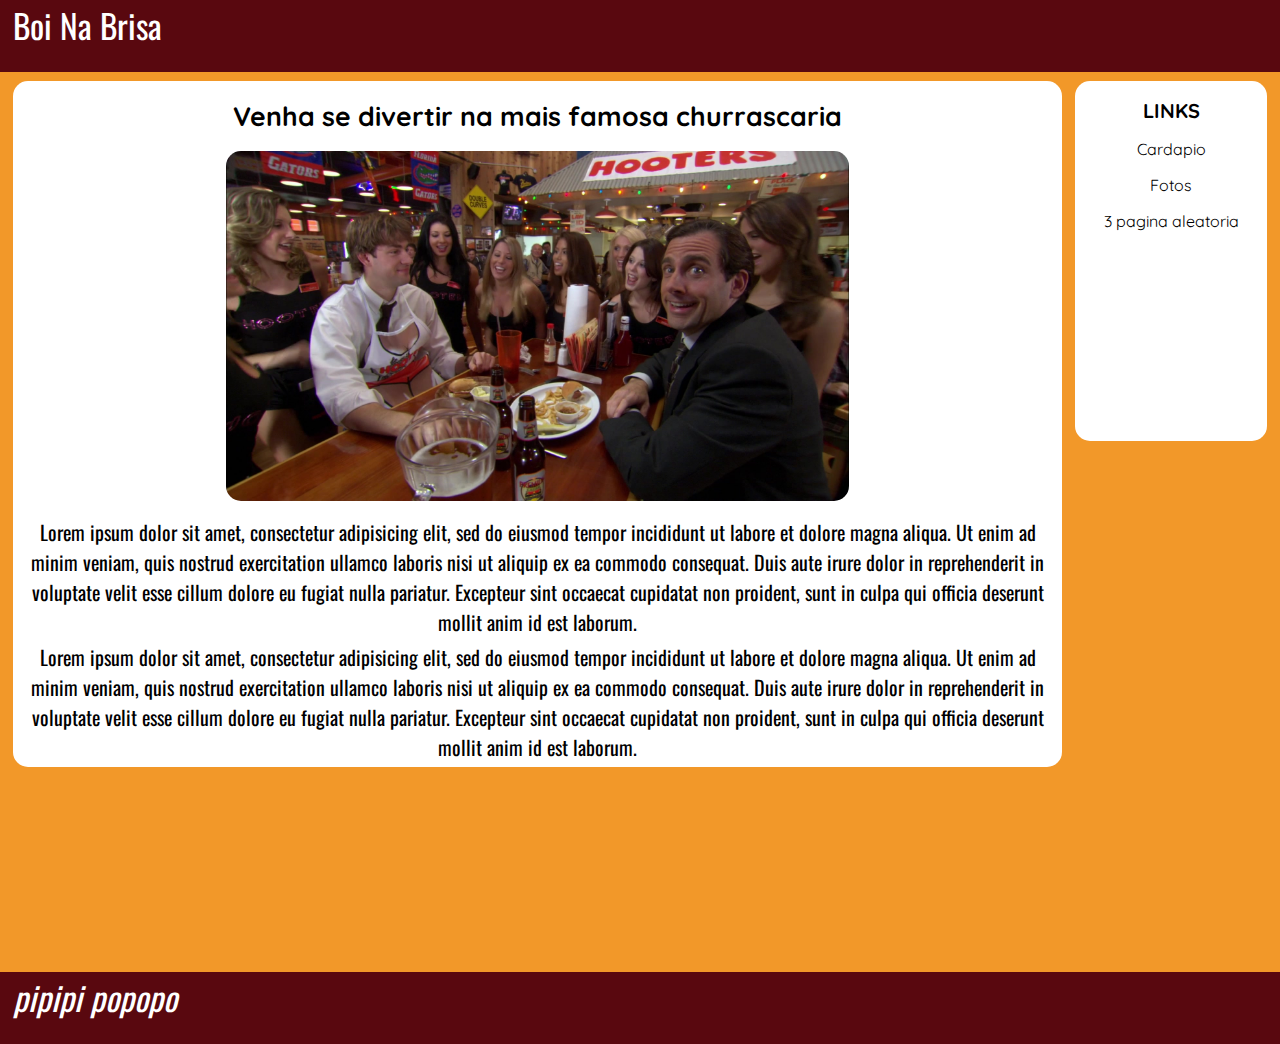
<file: index.html>
<!DOCTYPE html>
<html lang="pt-br">

<head>
    <meta charset="utf-8">
    <meta name="viewport" content="width=device-width, initial-scale=1">
    <title>Boi na Brasa</title>
    <link rel="stylesheet" type="text/css" href="style.css">
</head>

<body>
    <container>
        <header>
            <nav>
                <p class="ronaldinho">Boi Na Brisa</p>
            </nav>
        </header>
        <div>
            <article>
                <section>
                    <h1>Venha se divertir na mais famosa churrascaria</h1>
                    <figure><img src="images/hooters.jpg"></figure>
                    <div class="texto">
                        <p class="robinho">Lorem ipsum dolor sit amet, consectetur adipisicing elit, sed do eiusmod
                            tempor incididunt ut labore et dolore magna aliqua. Ut enim ad minim veniam,
                            quis nostrud exercitation ullamco laboris nisi ut aliquip ex ea commodo
                            consequat. Duis aute irure dolor in reprehenderit in voluptate velit esse
                            cillum dolore eu fugiat nulla pariatur. Excepteur sint occaecat cupidatat non
                            proident, sunt in culpa qui officia deserunt mollit anim id est laborum.</p>
                        <p class="robinho">Lorem ipsum dolor sit amet, consectetur adipisicing elit, sed do eiusmod
                            tempor incididunt ut labore et dolore magna aliqua. Ut enim ad minim veniam,
                            quis nostrud exercitation ullamco laboris nisi ut aliquip ex ea commodo
                            consequat. Duis aute irure dolor in reprehenderit in voluptate velit esse
                            cillum dolore eu fugiat nulla pariatur. Excepteur sint occaecat cupidatat non
                            proident, sunt in culpa qui officia deserunt mollit anim id est laborum.</p>
                    </div>
                </section>
            </article>
            <aside>
                <h2>LINKS</h2>
                <a href="cardapio.html" target="_blank">
                    <p class="kaka">Cardapio</p>
                </a>
                <a href="fotos.html" target="_blank">
                    <p class="kaka">Fotos</p>
                </a>
                <a href="random.html" target="_blank">
                    <p class="kaka">3 pagina aleatoria</p>
                </a>
            </aside>
        </div>
        <footer>
            <address>
                <p class="ronaldinho">pipipi popopo</p>
            </address>
        </footer>

    </container>


</body>

</html>
</file>
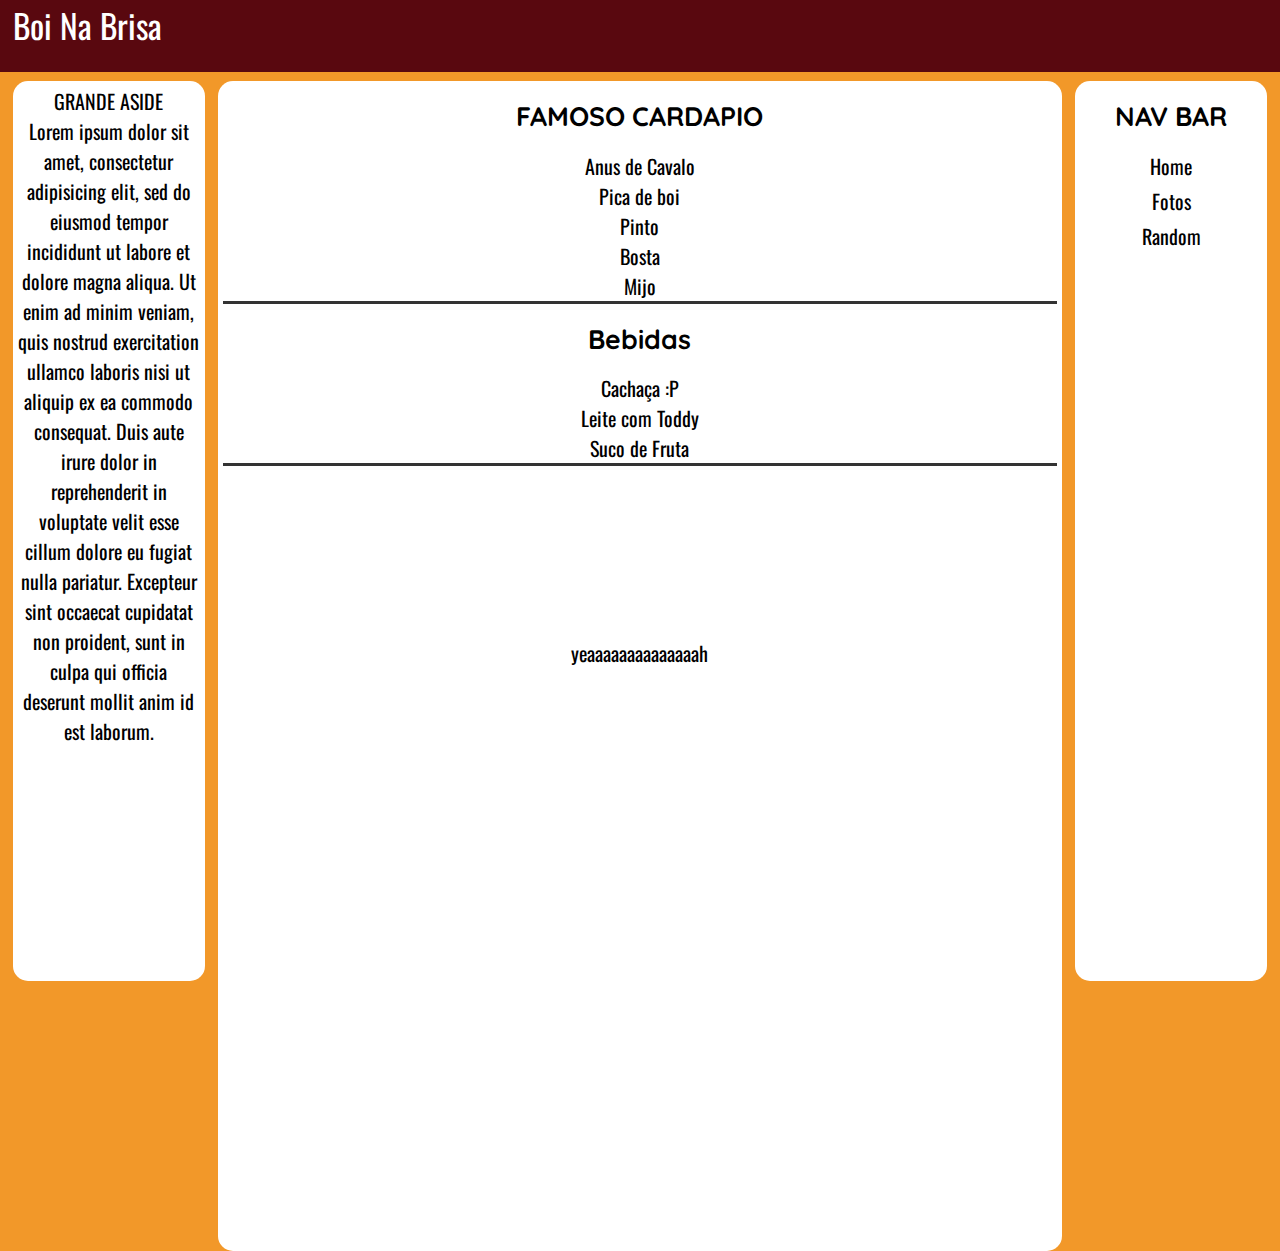
<file: cardapio.html>
<!DOCTYPE html>
<html lang="pt-br">

<head>
    <meta charset="utf-8">
    <meta name="viewport" content="width=device-width, initial-scale=1">
    <link rel="stylesheet" type="text/css" href="secundarias.css">
    <title>Cardapio - Boi na Brasa</title>
</head>

<body>

    <header class="ronaldo">
        <p class="ronaldinho">Boi Na Brisa</p>
    </header>


    <aside>
        <p class="robinho">GRANDE ASIDE<br>Lorem ipsum dolor sit amet, consectetur adipisicing elit, sed do eiusmod
            tempor incididunt ut labore et dolore magna aliqua. Ut enim ad minim veniam,
            quis nostrud exercitation ullamco laboris nisi ut aliquip ex ea commodo
            consequat. Duis aute irure dolor in reprehenderit in voluptate velit esse
            cillum dolore eu fugiat nulla pariatur. Excepteur sint occaecat cupidatat non
            proident, sunt in culpa qui officia deserunt mollit anim id est laborum.</p>
    </aside>
    <section>
        <header>
            <h1>FAMOSO CARDAPIO</h1>
        </header>
        <article>
            <p class="neymar">Anus de Cavalo<br>Pica de boi<br>Pinto<br>Bosta<br>Mijo</p>
            <h1>Bebidas</h1>
            <p class="neymar">Cachaça :P<br>Leite com Toddy<br>Suco de Fruta</p>
        </article>
        <br><br><br><br><br><br><br><br><br>
        <footer>
            <p class="robinho">yeaaaaaaaaaaaaaah</p>
        </footer>
    </section>
    <nav>
        <h1>NAV BAR</h1>
        <a href="index.html" target="_blank">
            <p class="robinho">Home</p>
        </a>
        <a href="fotos.html"><p class="robinho">Fotos</p></a>
        <a href="random.html"><p class="robinho">Random</p></a>
    </nav>
    <footer></footer>

</body>

</html>
</file>
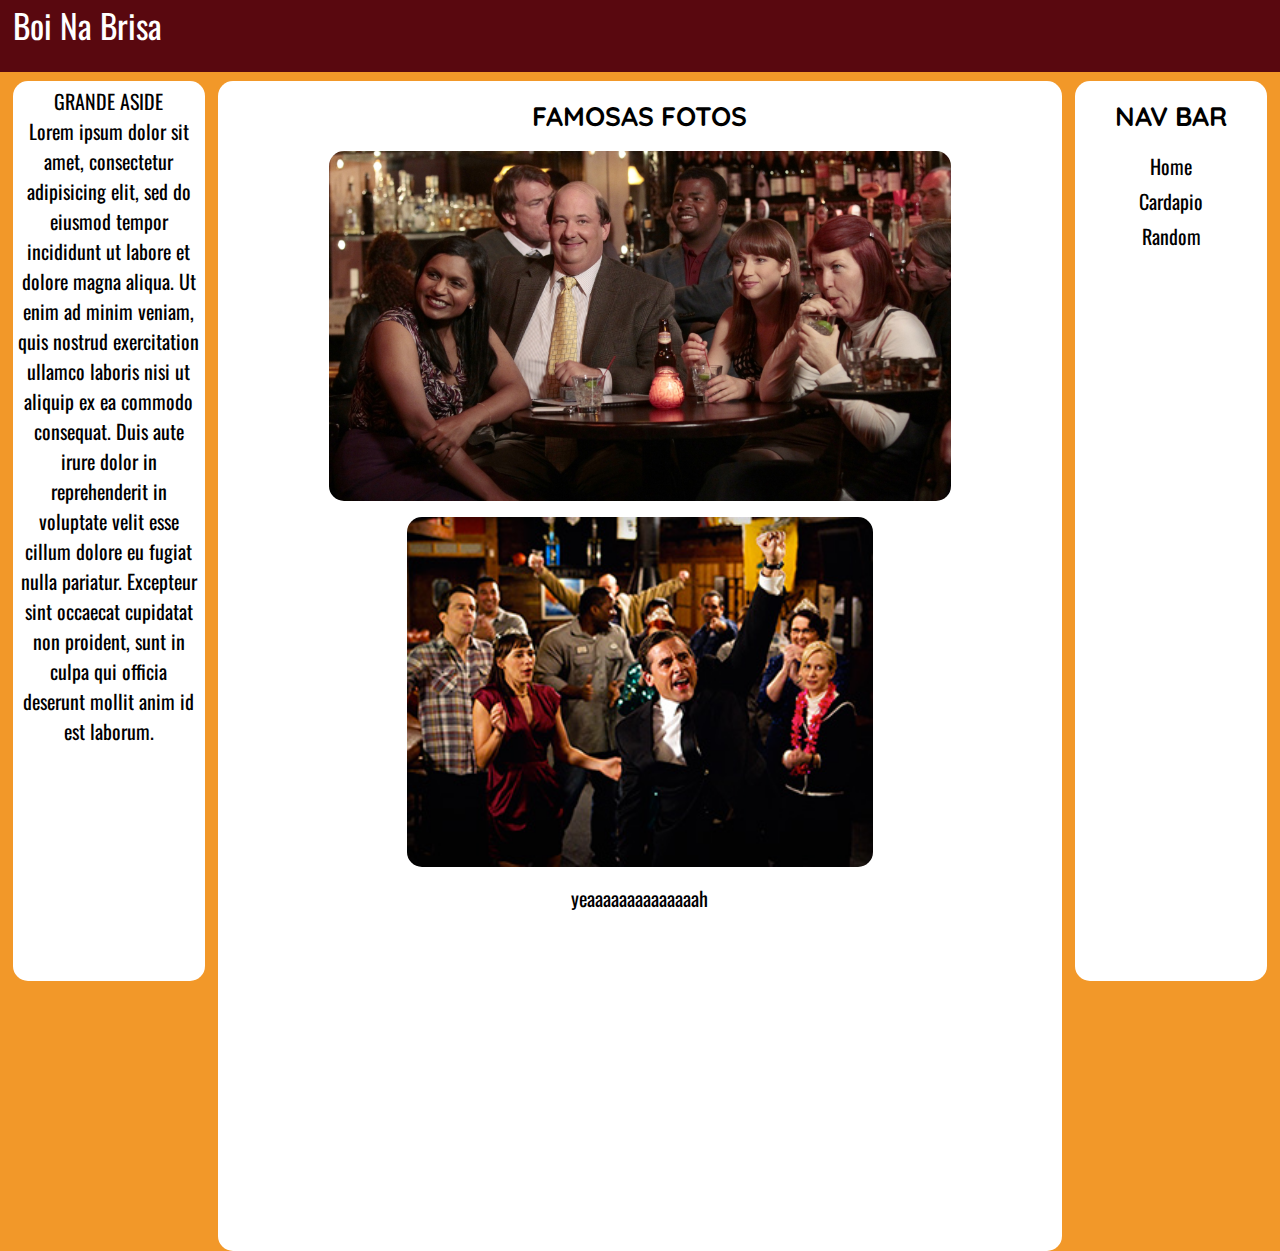
<file: fotos.html>
<!DOCTYPE html>
<html lang="pt-br">

<head>
    <meta charset="utf-8">
    <meta name="viewport" content="width=device-width, initial-scale=1">
    <link rel="stylesheet" type="text/css" href="secundarias.css">
    <title>Fotos - Boi na Brasa</title>
</head>

<body>

    <header class="ronaldo">
        <p class="ronaldinho">Boi Na Brisa</p>
    </header>


    <aside>
        <p class="robinho">GRANDE ASIDE<br>Lorem ipsum dolor sit amet, consectetur adipisicing elit, sed do eiusmod
            tempor incididunt ut labore et dolore magna aliqua. Ut enim ad minim veniam,
            quis nostrud exercitation ullamco laboris nisi ut aliquip ex ea commodo
            consequat. Duis aute irure dolor in reprehenderit in voluptate velit esse
            cillum dolore eu fugiat nulla pariatur. Excepteur sint occaecat cupidatat non
            proident, sunt in culpa qui officia deserunt mollit anim id est laborum.</p>
    </aside>
    <section>
        <header>
            <h1>FAMOSAS FOTOS</h1>
        </header>
        <article>
            <figure><img src="images/pipi.jpg"></figure>
            <figure><img src="images/pipo.jpg"></figure>
        </article>
        <footer>
            <p class="robinho">yeaaaaaaaaaaaaaah</p>
        </footer>
    </section>
    <nav>
        <h1>NAV BAR</h1>
        <a href="index.html" target="_blank">
            <p class="robinho">Home</p>
        </a>
        <a href="cardapio.html"><p class="robinho">Cardapio</p></a>
        <a href="random.html"><p class="robinho">Random</p></a>
    </nav>
    <footer></footer>

</body>

</html>
</file>
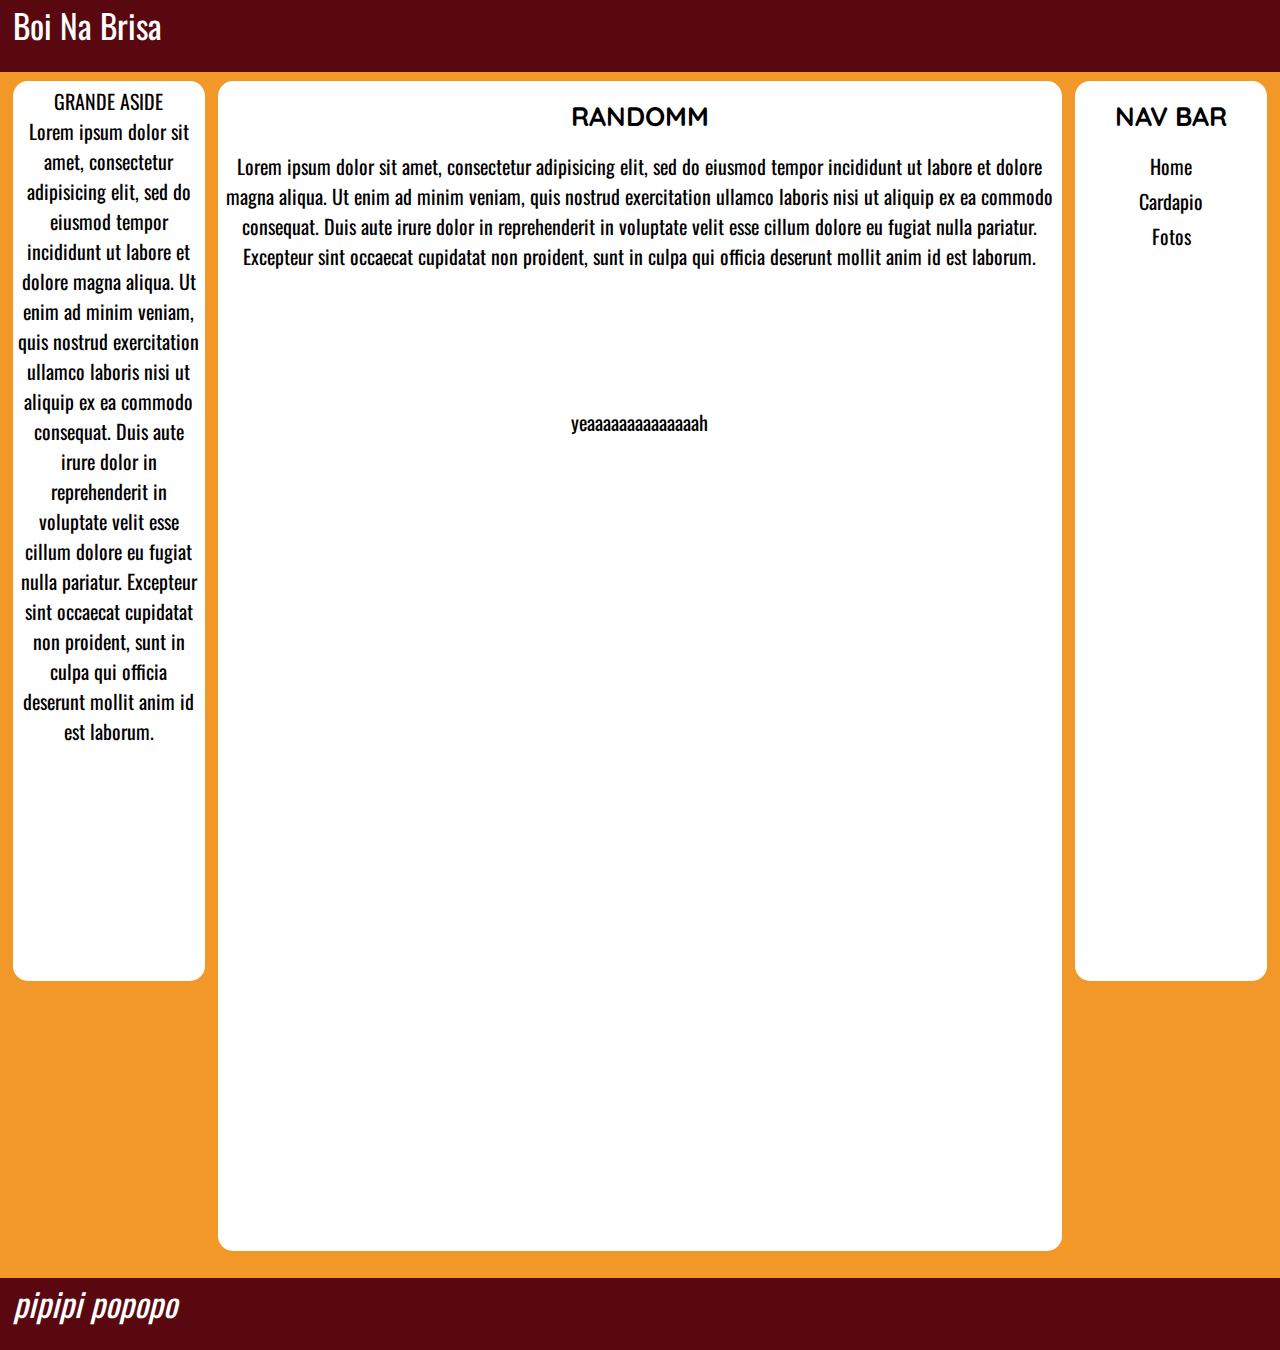
<file: random.html>
<!DOCTYPE html>
<html lang="pt-br">

<head>
    <meta charset="utf-8">
    <meta name="viewport" content="width=device-width, initial-scale=1">
    <link rel="stylesheet" type="text/css" href="secundarias.css">
    <title>Fotos - Boi na Brasa</title>
</head>

<body>

    <header class="ronaldo">
        <p class="ronaldinho">Boi Na Brisa</p>
    </header>


    <aside>
        <p class="robinho">GRANDE ASIDE<br>Lorem ipsum dolor sit amet, consectetur adipisicing elit, sed do eiusmod
            tempor incididunt ut labore et dolore magna aliqua. Ut enim ad minim veniam,
            quis nostrud exercitation ullamco laboris nisi ut aliquip ex ea commodo
            consequat. Duis aute irure dolor in reprehenderit in voluptate velit esse
            cillum dolore eu fugiat nulla pariatur. Excepteur sint occaecat cupidatat non
            proident, sunt in culpa qui officia deserunt mollit anim id est laborum.</p>
    </aside>
    <section>
        <header>
            <h1>RANDOMM</h1>
        </header>
        <article>
            <p class="robinho">Lorem ipsum dolor sit amet, consectetur adipisicing elit, sed do eiusmod
                tempor incididunt ut labore et dolore magna aliqua. Ut enim ad minim veniam,
                quis nostrud exercitation ullamco laboris nisi ut aliquip ex ea commodo
                consequat. Duis aute irure dolor in reprehenderit in voluptate velit esse
                cillum dolore eu fugiat nulla pariatur. Excepteur sint occaecat cupidatat non
                proident, sunt in culpa qui officia deserunt mollit anim id est laborum.</p>
        </article>
        <br><br><br><br><br><br><br>
        <footer>
            <p class="robinho">yeaaaaaaaaaaaaaah</p>
        </footer>
    </section>
    <nav>
        <h1>NAV BAR</h1>
        <a href="index.html" target="_blank">
            <p class="robinho">Home</p>
        </a>
        <a href="cardapio.html">
            <p class="robinho">Cardapio</p>
        </a>
        <a href="fotos.html">
            <p class="robinho">Fotos</p>
        </a>
    </nav>
    <footer class="rodape">
        <address>
            <p class="ronaldinho">pipipi popopo</p>
        </address>
    </footer>

</body>

</html>
</file>
<file: style.css>
@import url('https://fonts.googleapis.com/css2?family=Oswald:wght@200&family=Quicksand:wght@300&display=swap');

body {
    background-color: #F29829;
}

.container {
    position: relative;
    height: 100%;
    width: 100%;
    border-collapse: collapse;
}

header {
    position: absolute;
    top: 0%;
    left: 0%;
    width: 100%;
    height: 8%;
    background-color: #59080F;
}

nav {}

.ronaldinho {
    font-family: 'Oswald', sans-serif;
    font-size: 25pt;
    margin: 0;
    margin-left: 1%;
    color: white;
}

.robinho {

    font-family: 'Oswald', sans-serif;
    font-size: 15pt;
    margin: 0;
    margin-left: 1%;
    text-align: center;
    margin: 5px;

}

.kaka {
    text-align: center;

}

article {
    position: absolute;
    width: 82%;
    top: 9%;
    left: 1%;
    margin: 0;
    background-color: #ffffff;
    border-radius: 15px;
}

aside {
    position: absolute;
    width: 15%;
    height: 40%;
    top: 9%;
    right: 1%;
    margin: 0;
    border-radius: 15px;
    background-color: #ffffff;
}

footer {
    position: absolute;
    bottom: -16%;
    left: 0%;
    width: 100%;
    height: 8%;
    background-color: #59080F;

}

h1 {
    font-family: 'Quicksand', sans-serif;
    font-size: 20pt;
    text-align: center;
}

h2 {
    font-family: 'Quicksand', sans-serif;
    font-size: 15pt;
    text-align: center;
}

img {
    display: block;
    margin-left: auto;
    margin-right: auto;
    height: 350px;
    border-radius: 15px;

}

.texto {
    margin-top: 15px;

}

a {
    font-family: 'Quicksand', sans-serif;
    color: black;
    text-decoration: none;
}

a:hover {
    text-decoration: underline;
}
footer:hover{
    position: absolute;
    bottom: 0%;
    left: 0%;
    width: 100%;
    height: 8%;
    animation-delay: 0s;
}
</file>
<file: secundarias.css>
@import url('https://fonts.googleapis.com/css2?family=Oswald:wght@200&family=Quicksand:wght@300&display=swap');

body {
    background-color: #F29829;
}

.container {
    position: relative;
    height: 100%;
    width: 100%;
    border-collapse: collapse;
}

.ronaldo {
    position: absolute;
    top: 0%;
    left: 0%;
    width: 100%;
    height: 8%;
    background-color: #59080F;
    z-index: 1;
}

aside {
    position: absolute;
    top: 9%;
    left: 1%;
    width: 15%;
    height: 100%;
    background-color: white;
    border-radius: 15px;
}

nav {
    position: absolute;
    top: 9%;
    right: 1%;
    width: 15%;
    height: 100%;
    background-color: white;
    border-radius: 15px;
}

section {
    position: absolute;
    top: 9%;
    left: 17%;
    width: 66%;
    height: 130%;
    background-color: white;
    border-radius: 15px;
}

h1 {
    font-family: 'Quicksand', sans-serif;
    font-size: 20pt;
    text-align: center;
}

a {
    font-family: 'Quicksand', sans-serif;
    color: black;
    text-decoration: none;
    text-align: center;
}

a:hover {
    text-decoration: underline;
}

.ronaldinho {
    font-family: 'Oswald', sans-serif;
    font-size: 25pt;
    margin: 0;
    margin-left: 1%;
    color: white;
    z-index: 2;

}

img {
    display: block;
    margin-left: auto;
    margin-right: auto;
    height: 350px;
    border-radius: 15px;

}

.robinho,
.neymar {
    font-family: 'Oswald', sans-serif;
    font-size: 15pt;
    margin: 0;
    margin-left: 1%;
    text-align: center;
    margin: 5px;
}

.neymar {
    border-bottom: solid #333333;
}

.rodape {
    position: absolute;
    bottom: -50%;
    left: 0%;
    width: 100%;
    height: 8%;
    background-color: #59080F;

}
.rodape:hover{
    position: absolute;
    bottom: 0%;
    left: 0%;
    width: 100%;
    height: 8%;
    animation-delay: 0s;
}
</file>
